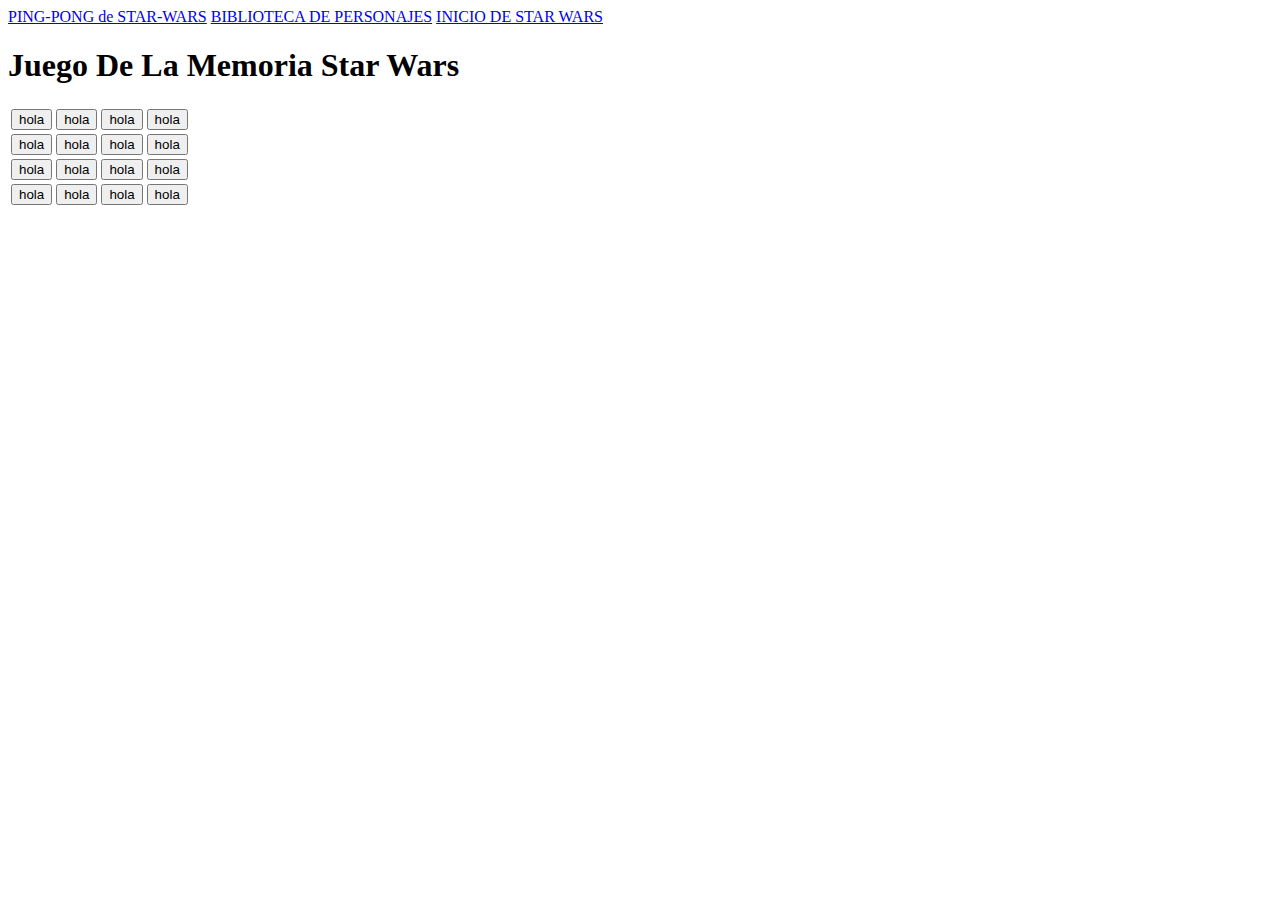
<file: memoria/memoriastarwars.html>
<!DOCTYPE html>
<html lang="en">
<head>
    <meta charset="UTF-8">
    <meta http-equiv="X-UA-Compatible" content="IE=edge">
    <meta name="viewport" content="width=, initial-scale=1.0">
    <title>Document</title>
</head>
<body>
    <header class="seccion1">
        <a href="../ping-pong/ping-pong.index.html">PING-PONG de STAR-WARS</STAR-WARS></a>
        <a href="../biblioteca/bibilioteca.html">BIBLIOTECA DE PERSONAJES</a>
        <a href="../index.html">INICIO DE STAR WARS</a>
    </header>
    <main>
        <section class="section1">
            <h1>Juego De La Memoria Star Wars</h1>
            <table>
                <tr>
                    <td><button id="0" onclick="destapar(0)">hola</button></td>
                    <td><button id="1" onclick="destapar(1)">hola</button></td>
                    <td><button id="2" onclick="destapar(2)">hola</button></td>
                    <td><button id="3" onclick="destapar(3)">hola</button></td>
                </tr>
                <tr>
                    <td><button id="4" onclick="destapar(4)">hola</button></td>
                    <td><button id="5" onclick="destapar(5)">hola</button></td>
                    <td><button id="6" onclick="destapar(6)">hola</button></td>
                    <td><button id="7" onclick="destapar(7)">hola</button></td>
                </tr>
                <tr>
                    <td><button id="8" onclick="destapar(8)">hola</button></td>
                    <td><button id="9" onclick="destapar(9)">hola</button></td>
                    <td><button id="10" onclick="destapar(10)">hola</button></td>
                    <td><button id="11" onclick="destapar(11)">hola</button></td>
                </tr>
                <tr>
                    <td><button id="12" onclick="destapar(12)">hola</button></td>
                    <td><button id="13" onclick="destapar(13)">hola</button></td>
                    <td><button id="14" onclick="destapar(14)">hola</button></td>
                    <td><button id="15" onclick="destapar(15)">hola</button></td>
                </tr>
            </table>
        </section>
        <section class="section2"></section>
        <div class="estadisticas"></div>
        <div class="estadisticas"></div>
        <div class="estadisticas"></div>
    </main>
</body>
</html>
</file>
